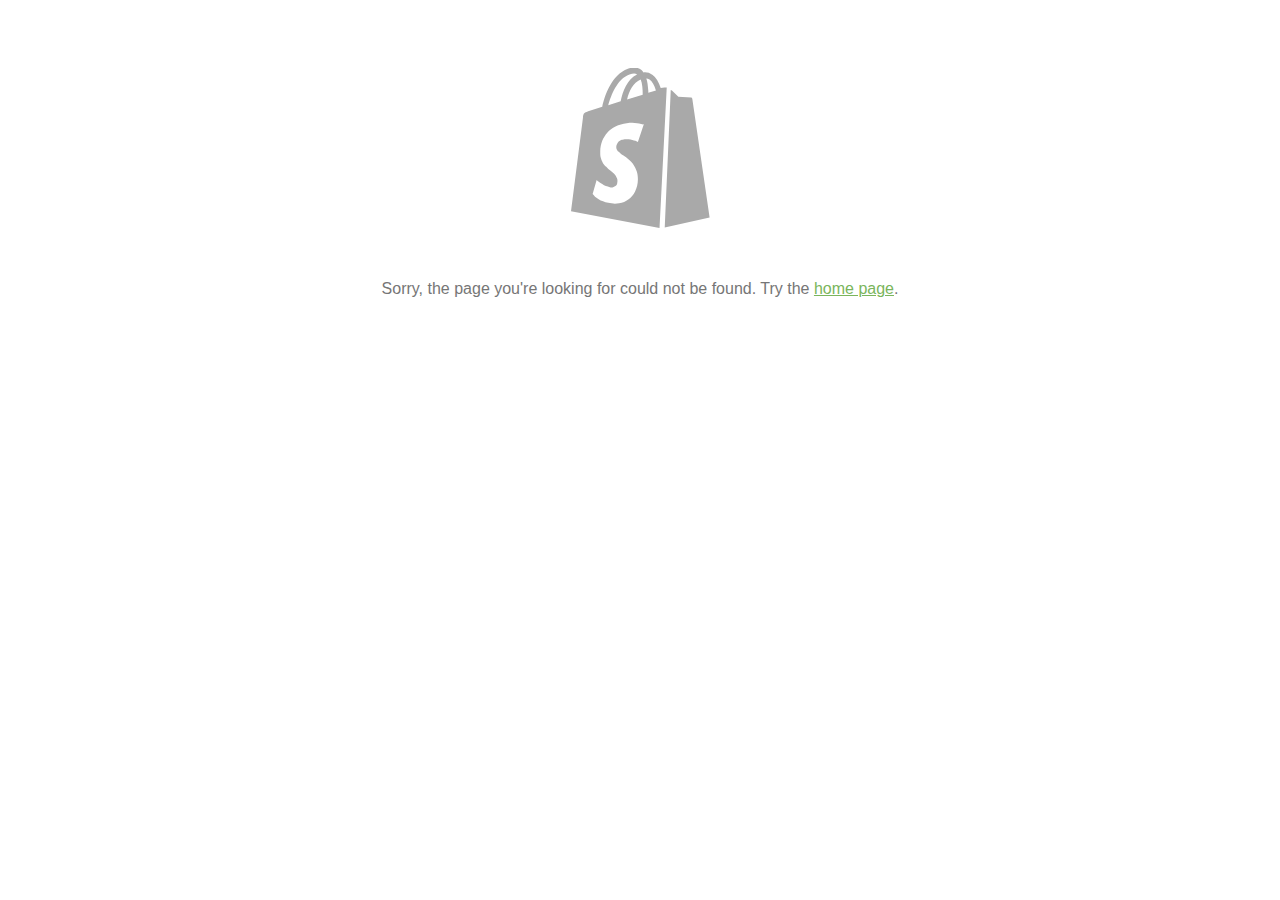
<file: cdn.shopify.com/s/files/1/1811/9799/files/greydce4.html>
<!DOCTYPE html>
<html>
  <head>
    <style>
      body {
        font-family: "Helvetica Neue", Helvetica, Arial, "Lucida Grande", sans-serif;
        color: #767676;
      }

      a,
      a:visited {
        color: #7ab55c;
      }

      a:hover,
      a:focus {
        text-decoration: none;
      }

      .container {
        max-width: 600px;
        margin: 0 auto;
        text-align: center;
        padding: 60px 30px;
      }

      .shopify-bag {
        display: inline-block;
        width: 10em;
        height: 10em;
        margin-bottom: 2em;
        background-image: url('data:image/svg+xml;charset=utf8,%3Csvg%20xmlns=%22http://www.w3.org/2000/svg%22%20viewBox=%220.7%200%2034.7%2040%22%3E%3Cstyle%20type=%22text/css%22%3Ecircle,%20ellipse,%20line,%20path,%20polygon,%20polyline,%20rect,%20text%20%7B%20fill:%20%23a9a9a9%20!important;%20%7D%3C/style%3E%3Cpath%20fill=%22%23FFF%22%20d=%22M24.1%2039.9l1.5-34.4c.1%200%20.2.1.3.1l1.6%201.6%203.2.2s.1%200%20.2.1c.1.2.1.3.1.3l4.3%2029.6-11.2%202.5zM.7%2035.8l3-23.5s0-.7.3-1c.2-.2%201-.5%201-.5l3.5-1.1c.6-2.7%202.3-8%206.4-9.5%201.4-.5%202.5-.4%203.4.3.2.2.4.4.5.6.8-.1%201.5.1%202.2.6.9.6%201.6%201.8%202.1%203.3l.9-.1c.1%200%20.3-.1.6%200L22.8%2040%20.7%2035.8zM15.3%201.6c-3.1%201.1-4.6%205.2-5.3%207.7l3.1-1c.5-2.5%201.6-5.5%204.1-6.7-.4-.3-1-.3-1.9%200zm2.8%201.3c-1.9.8-2.9%202.9-3.4%205l3.9-1.2c0-1.4-.1-2.8-.5-3.8zm.1%2011.1c-.3-.1-.7-.2-1-.2-.4%200-.8-.1-1.2-.1-.4%200-.9%200-1.4.1-1%20.1-1.9.4-2.8.8-.8.4-1.5.9-2%201.5s-1%201.3-1.3%202.1c-.3.8-.5%201.7-.5%202.6%200%20.6%200%201.1.1%201.5.1.5.3.9.5%201.3s.5.8.9%201.1c.3.4.7.7%201.1%201%20.3.2.6.5.8.7.2.2.4.4.5.6l.3.6c.1.2.1.4.1.7%200%20.2-.1.5-.1.7-.1.2-.2.4-.4.5l-.6.3c-.2.1-.5.1-.8%200-.3-.1-.7-.2-1-.3-.3-.1-.6-.3-.9-.5-.3-.2-.6-.3-.8-.5-.2-.2-.5-.3-.6-.5l-1%203.5c.2.2.4.4.6.7l.9.6c.3.2.7.4%201.1.5.4.2.8.3%201.3.4.9.2%201.8.3%202.7.1.9-.1%201.7-.4%202.3-.9.7-.5%201.3-1.1%201.7-2%20.4-.9.7-1.9.7-3.1%200-.7-.1-1.4-.3-2-.2-.6-.5-1.1-.8-1.6-.3-.5-.7-.9-1.2-1.3-.4-.4-.9-.7-1.3-1-.3-.2-.6-.4-.8-.6-.2-.2-.4-.4-.6-.5-.1-.2-.3-.4-.3-.5-.1-.2-.1-.4-.1-.6%200-.3.1-.5.2-.7.1-.2.2-.4.4-.6.2-.2.4-.3.6-.4.3-.1.5-.1.9-.2h1c.3%200%20.6.1.9.2.3.1.5.2.8.2l.6.3%201.5-4.5c-.1.2-.4.1-.7%200zm2.1-11.1c-.3-.2-.5-.3-.8-.3.3.8.4%201.9.5%203.1v.5l1.9-.6c-.4-1.2-.9-2.2-1.6-2.7z%22/%3E%3C/svg%3E');
        background-position: center center;
        background-repeat: no-repeat;
      }
    </style>
  </head>
  <body>
    <div class="container">
      <i class="shopify-bag"></i>

      <p>
        Sorry, the page you're looking for could not be found. Try the
        <a href="https://www.shopify.com">home page</a>.
      </p>
    </div>
  </body>
</html>
</file>
